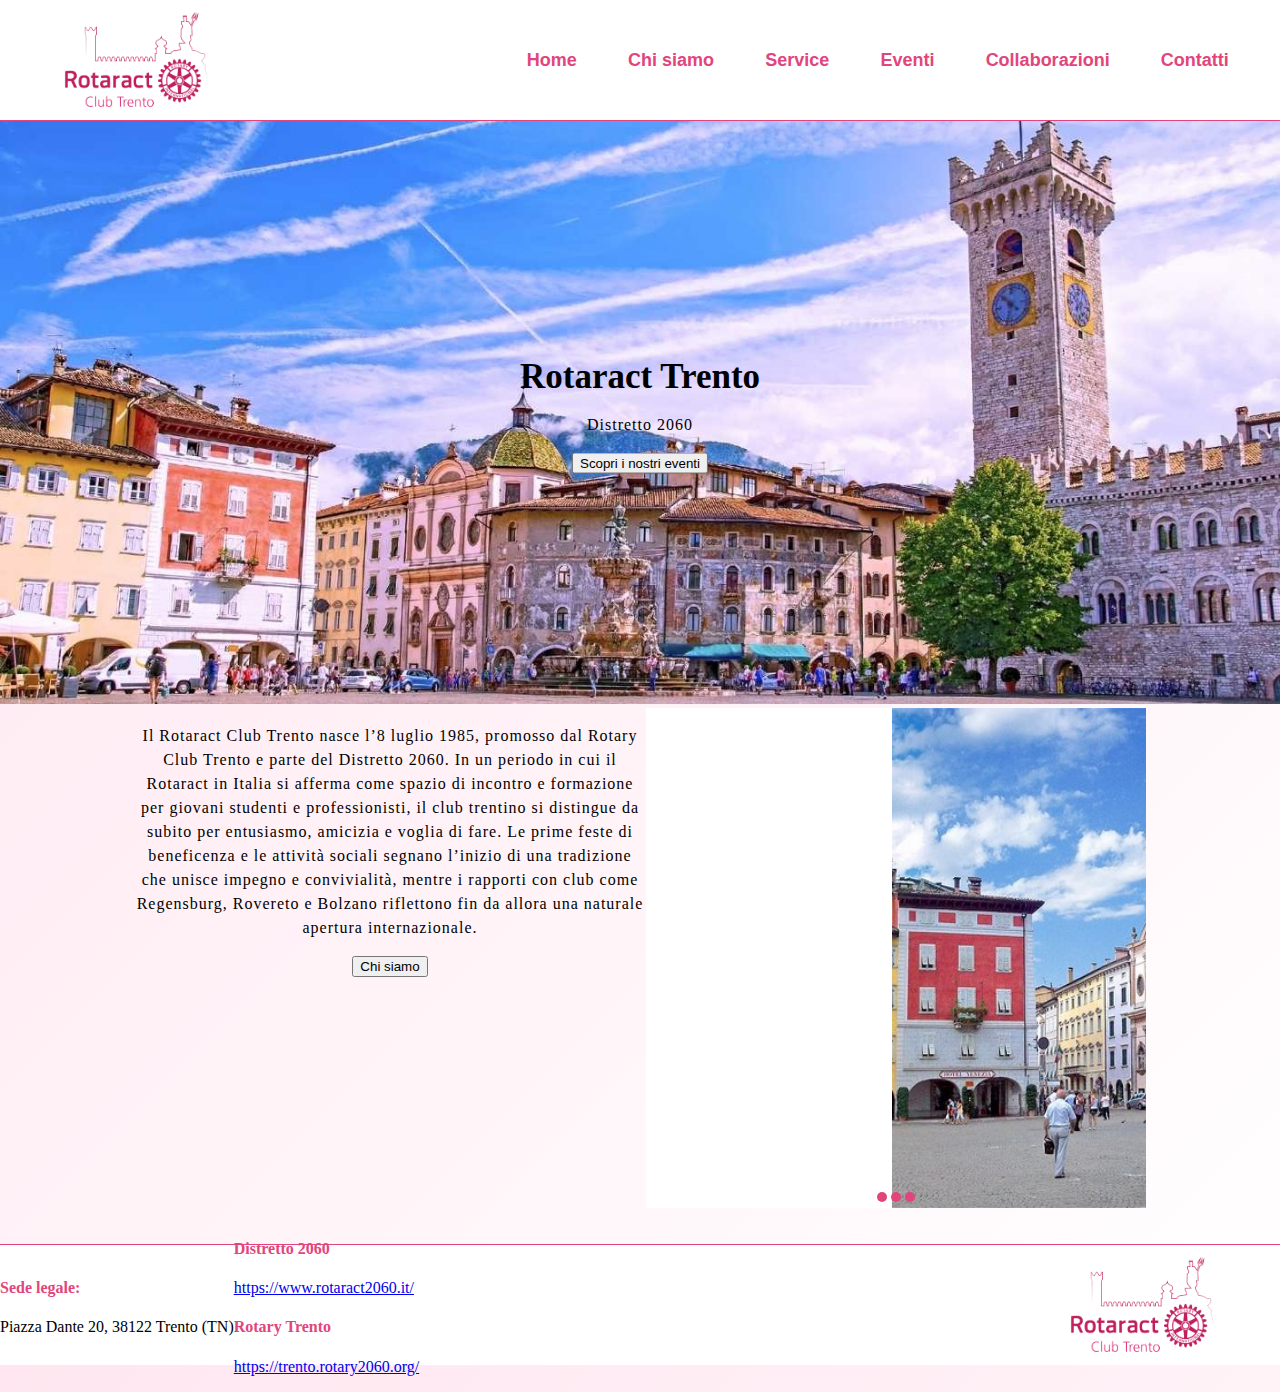
<file: index.html>
<!DOCTYPE html>
<html lang="en">
<head>
    <meta charset="UTF-8">
    <meta name="viewport" content="width=device-width, initial-scale=1.0">
    <title>Home - Rotaract Trento</title>
    <link rel="stylesheet" href="CSS/commonStyle.css">
    <link rel="stylesheet" href="CSS/homeStyle.css">
    <script src="JS/slideshow.js"></script>
</head>
<body>
    <div id="header">
        <a class="logoContainer" href="index.html"><img class="logo" src="Media/logo.png"></a>

        <div id="buttons">
            <a href="index.html"><button>Home</button></a>
            <a href="Pages/chiSiamo.html"><button>Chi siamo</button></a>
            <a href="Pages/service.html"><button>Service</button></a>
            <a href="Pages/calendario.html"><button>Eventi</button></a>
            <a href="Pages/collaborazioni.html"><button>Collaborazioni</button></a>
            <a href="Pages/contatti.php"><button>Contatti</button></a> 
        </div>

        <!--Menù a linee responsive-->
        <div id="menuHamburger">
            <div class="linea"></div>
            <div class="linea"></div>
            <div class="linea"></div>

            <div class="dropdownMenu">
                <div class="dropdownContent">
                    <a href="index.html"><button>Home</button></a>
                    <a href="Pages/chiSiamo.html"><button>Chi siamo</button></a>
                    <a href="Pages/service.html"><button>Service</button></a>
                    <a href="Pages/calendario.html"><button>Eventi</button></a>
                    <a href="Pages/collaborazioni.html"><button>Collaborazioni</button></a>
                    <a href="Pages/contatti.php"><button>Contatti</button></a> 
                </div>
            </div>
        </div>
    </div>

    <div id="content">
        <div class="container">
            <img src="Media/trento.jpg" alt="immagine bg home" id="img_bg_home"/><br>
            <span class="centered-text">
               <strong class="titolo">Rotaract Trento</strong><br>
               <p class="titolo">
                Distretto 2060
               </p>
               <a href="Pages/calendario.html"><button class="bottone" id="bottone_home">Scopri i nostri eventi</button></a>
            </span>
        </div>
    
        <div class="descrizione_carosello">
            <div class="rotaract_description">
                <p>Il Rotaract Club Trento nasce l’8 luglio 1985, promosso dal Rotary Club Trento e parte del Distretto 2060. In un periodo in cui il Rotaract in Italia si afferma come spazio di incontro e formazione per giovani studenti e professionisti, il club trentino si distingue da subito per entusiasmo, amicizia e voglia di fare. Le prime feste di beneficenza e le attività sociali segnano l’inizio di una tradizione che unisce impegno e convivialità, mentre i rapporti con club come Regensburg, Rovereto e Bolzano riflettono fin da allora una naturale apertura internazionale.</p>
                <a href="Pages/chiSiamo.html"><button class="bottone" id="bottone_desc">Chi siamo</button></a>
            </div>
            <div class="slider-container">
                <span id="slider-image-1"></span>
                <span id="slider-image-2"></span>
                <span id="slider-image-3"></span>
                <div class="image-container">
                    <img src="Media/carosello1.jpg" class="slider-image" />
                    <img src="Media/carosello2.jpg" class="slider-image" />
                    <img src="Media/carosello3.jpg" class="slider-image" />
                </div>
                <div class="button-container">
                    <a href="#slider-image-1" class="slider-change"></a>
                    <a href="#slider-image-2" class="slider-change"></a>
                    <a href="#slider-image-3" class="slider-change"></a>
                </div>
            </div>
        </div>

        <br><br>
    </div>

    <div id="footer">
        <div id="footerContent">
            <div id="sede">
                <h4>Sede legale:</h4>
                <p>Piazza Dante 20, 38122 Trento (TN)</p>
            </div>

            <div id="sitiEsterni">
                <div>
                    <h4>Distretto 2060</h4>
                    <p><a href="https://www.rotaract2060.it/">https://www.rotaract2060.it/</a></p>
                </div>

                <div>
                    <h4>Rotary Trento</h4>
                    <p><a href="https://trento.rotary2060.org/">https://trento.rotary2060.org/</a></p>
                </div>
            </div>
            <a class="logoContainer" href="index.html"><img class="logo" src="Media/logo.png"></a>
        </div>
    </div>
    <!--Footer di pippo-->
</body>
</html>
</file>
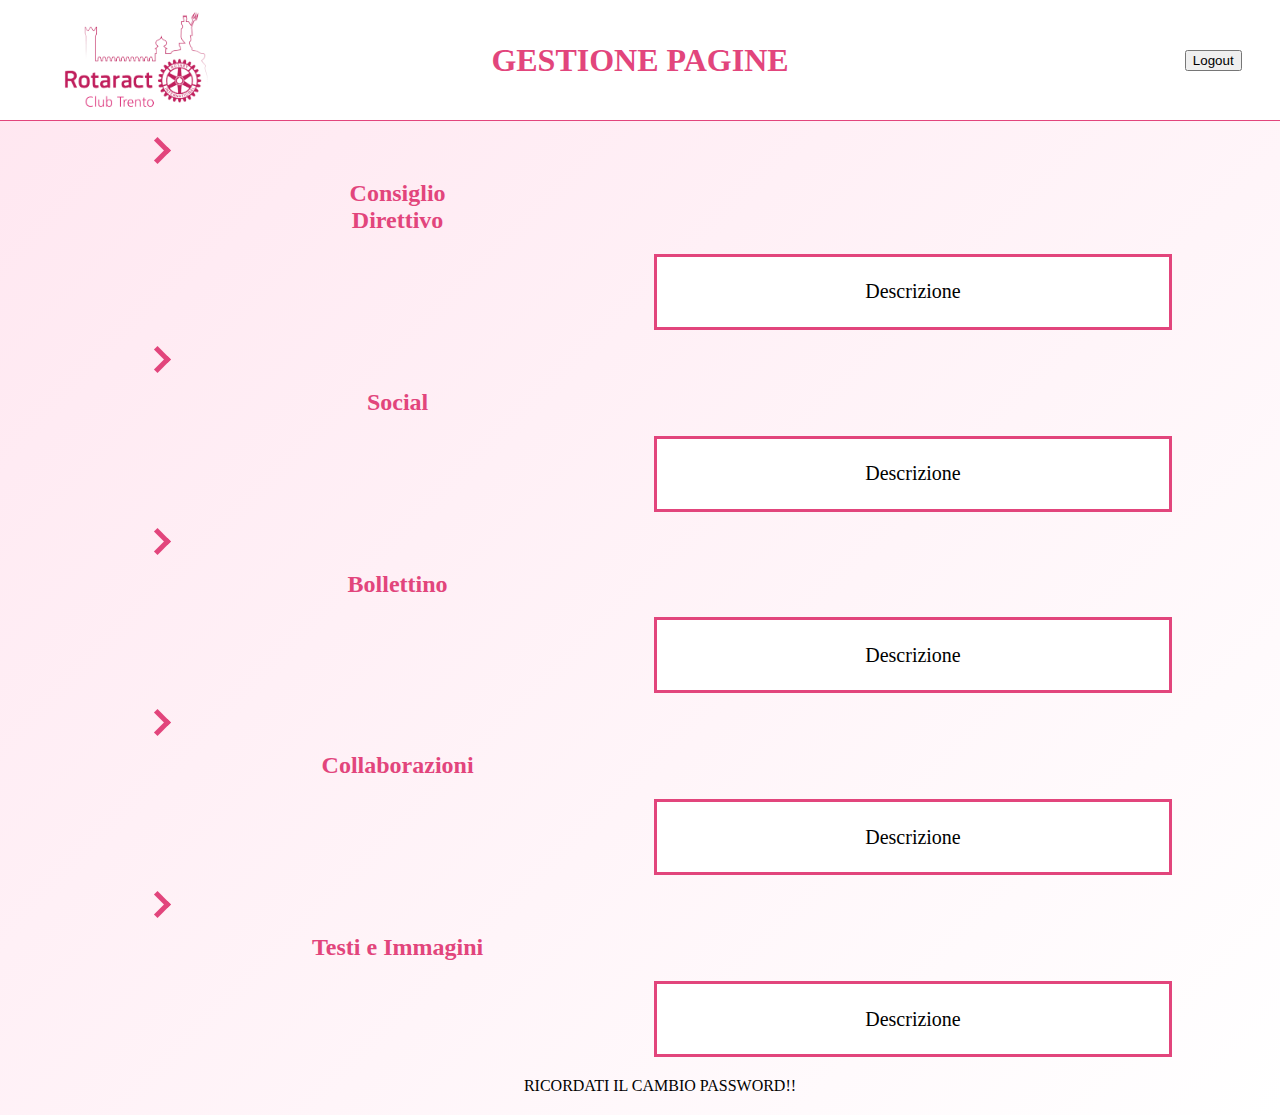
<file: admin.html>
<!DOCTYPE html>
<html lang="en">
<head>
    <meta charset="UTF-8">
    <meta name="viewport" content="width=device-width, initial-scale=1.0">
    <title>Admin Page</title>

    <link rel="stylesheet" href="CSS/adminStyle.css">
    <link rel="stylesheet" href="CSS/commonStyle.css">
</head>
<body>
    <div id="header">
        <a class="logoContainer" href="index.html"><img class="logo" src="Media/logo.png"></a>

        <h1 id="title">GESTIONE PAGINE</h1>

        <div id="buttons">
            <form action="PHP/logout.php" method="get">
                <button id="logoutBtn" type="submit">Logout</button>
            </form>
        </div>
    </div>

    <div id="mainContent">
        <div class="editableElementContainer">
            <div class="arrow right"></div>
            <h2>Consiglio Direttivo</h2>
            <div class="descriptionContainer">
                <p>Descrizione</p>
            </div>
        </div>

        <div class="editableElementContainer">
            <div class="arrow right"></div>
            <h2>Social</h2>
            <div class="descriptionContainer">
                <p>Descrizione</p>
            </div>
        </div>

        <div class="editableElementContainer">
            <div class="arrow right"></div>
            <h2>Bollettino</h2>
            <div class="descriptionContainer">
                <p>Descrizione</p>
            </div>
        </div>

        <div class="editableElementContainer">
            <div class="arrow right"></div>
            <h2>Collaborazioni</h2>
            <div class="descriptionContainer">
                <p>Descrizione</p>
            </div>
        </div>

        <div class="editableElementContainer">
            <div class="arrow right"></div>
            <h2>Testi e Immagini</h2>
            <div class="descriptionContainer">
                <p>Descrizione</p>
            </div>
        </div>

        RICORDATI IL CAMBIO PASSWORD!!
    </div>
</body>
</html>
</file>
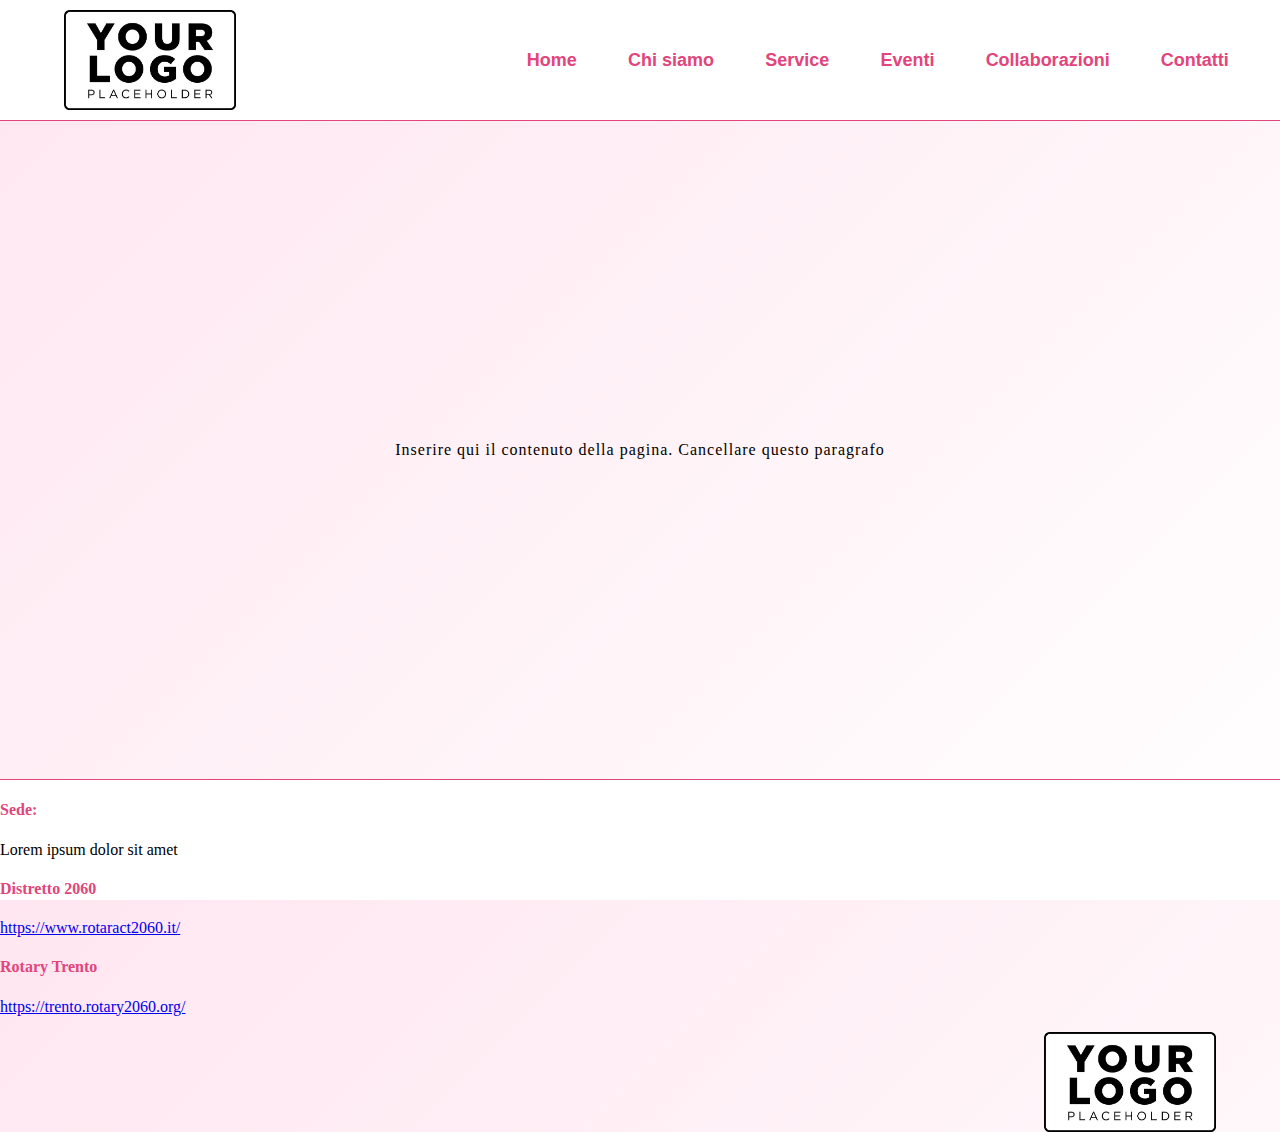
<file: template.html>
<!DOCTYPE html>
<html lang="en">
<head>
    <meta charset="UTF-8">
    <meta name="viewport" content="width=device-width, initial-scale=1.0">
    <title>Template</title>
    <link rel="stylesheet" href="CSS/commonStyle.css">
</head>
<body>
    <div id="header">
        <img class="logo" src="Media/logo.jpg">

        <div id="buttons">
            <a href=""><button>Home</button></a>
            <a href=""><button>Chi siamo</button></a>
            <a href=""><button>Service</button></a>
            <a href=""><button>Eventi</button></a>
            <a href=""><button>Collaborazioni</button></a>
            <a href=""><button>Contatti</button></a>
        </div>
    </div>

    <div id="content">
        <p>Inserire qui il contenuto della pagina. Cancellare questo paragrafo</p>
    </div>

    <div id="footer">
        <div id="sede">
            <h4>Sede:</h4>
            <p>Lorem ipsum dolor sit amet</p>
        </div>

        <div id="sitiEsterni">
            <div>
                <h4>Distretto 2060</h4>
                <p><a href="https://www.rotaract2060.it/">https://www.rotaract2060.it/</a></p>
            </div>

            <div>
                <h4>Rotary Trento</h4>
                <p><a href="https://trento.rotary2060.org/">https://trento.rotary2060.org/</a></p>
            </div>
        </div>
        <img class="logo" src="Media/logo.jpg">
    </div>
</body>
</html>
</file>
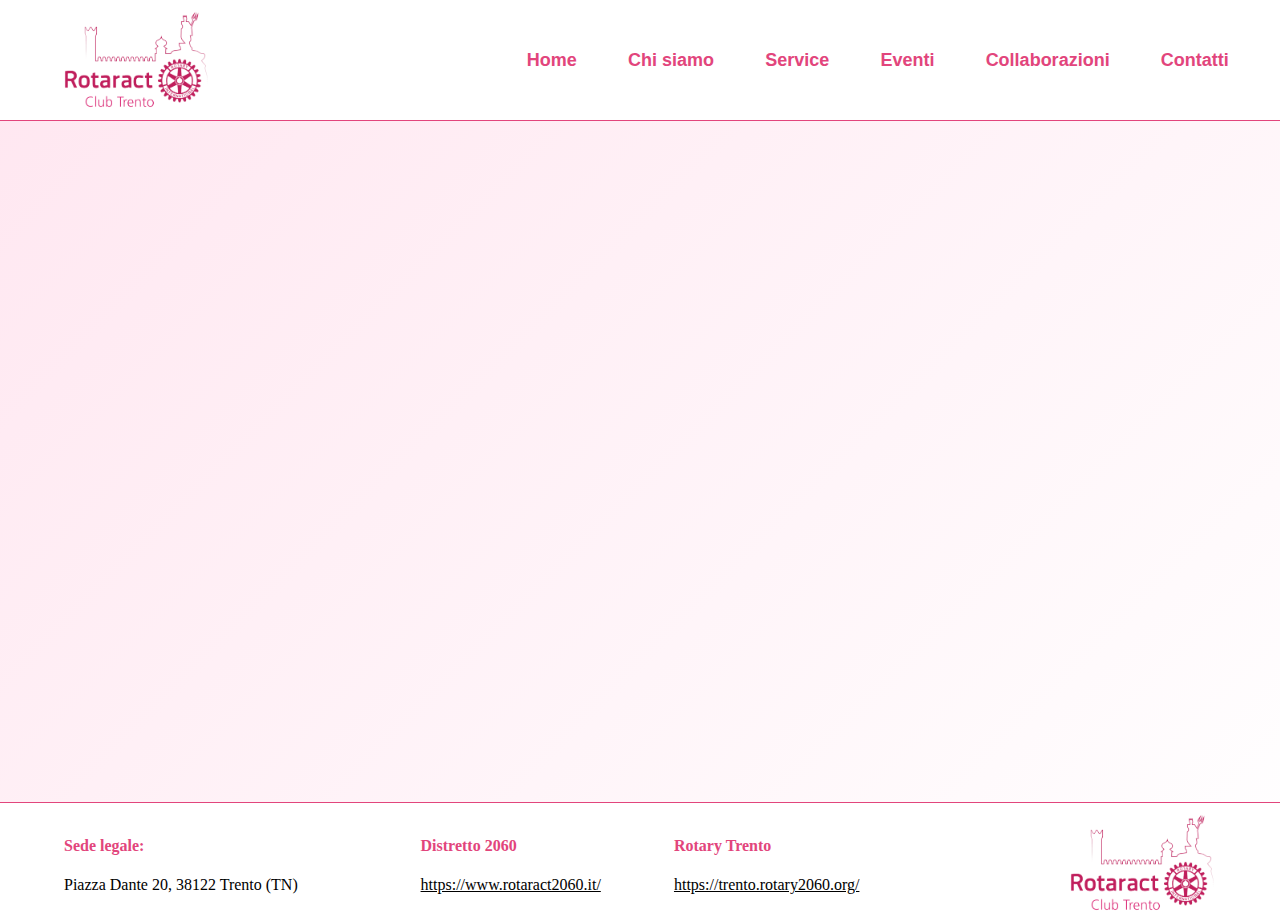
<file: Pages/calendar.html>
<!DOCTYPE html>
<html lang="en">
<head>
    <meta charset="UTF-8">
    <meta name="viewport" content="width=device-width, initial-scale=1.0">
    <title data-i18n="events">Eventi</title>
    <link rel="stylesheet" href="../CSS/commonStyle.css">
    <link rel="stylesheet" href="../CSS/calendarStyle.css">
</head>
<body>
    <div id="obscurer"></div>
    
    <div id="lateralSelection">
        <button id="exitBtn" onclick="hideLateralSelection()">X</button>

        <div id="lateralBtns">
            <a href="../index.html"><button>Home</button></a>
            <a href="whoWeAre.php"><button data-i18n="whoWeAre">Chi siamo</button></a>
            <a href="service.html"><button>Service</button></a>
            <a href="calendar.html"><button data-i18n="events">Eventi</button></a>
            <a href="collaborations.html"><button data-i18n="collab">Collaborazioni</button></a>
            <a href="contacts.php"><button data-i18n="contacts">Contatti</button></a> 
        </div>
    </div>
    

    <div id="header">
        <a class="logoContainer" href="../index.html"><img class="logo" src="../Media/logo.png"></a>

        <div id="buttons">
            <a href="../index.html"><button>Home</button></a>
            <a href="whoWeAre.php"><button data-i18n="whoWeAre">Chi siamo</button></a>
            <a href="service.html"><button>Service</button></a>
            <a href="calendar.html"><button data-i18n="events">Eventi</button></a>
            <a href="collaborations.html"><button data-i18n="collab">Collaborazioni</button></a>
            <a href="contacts.php"><button data-i18n="contacts">Contatti</button></a> 
        </div>

        <!--Menù a linee responsive-->
        <div id="menuHamburger" onclick="showLateralSelection()">
            <div class="line"></div>
            <div class="line"></div>
            <div class="line"></div>
        </div>
    </div>

    <div id="content">
        <div id="calendarContainer">
            <iframe id="calendar" src="https://calendar.google.com/calendar/u/0/embed?src=rotaract2060.it_q6sglj02ighd5c12cq31ndf5o4@group.calendar.google.com&ctz=Europe/Rome" frameborder="0" scrolling="no"></iframe>
        </div>
    </div>

    <div id="footer">
        <div id="footerContent">
            <div id="registeredOffice">
                <h4 data-i18n="legalRes">Sede legale:</h4>
                <p>Piazza Dante 20, 38122 Trento (TN)</p>
            </div>

            <div id="externalWebsites">
                <div>
                    <h4 data-i18n="district">Distretto 2060</h4>
                    <p><a href="https://www.rotaract2060.it/">https://www.rotaract2060.it/</a></p>
                </div>

                <div>
                    <h4>Rotary Trento</h4>
                    <p><a href="https://trento.rotary2060.org/">https://trento.rotary2060.org/</a></p>
                </div>
            </div>
            <a class="logoContainer" href="../index.html"><img class="logo" src="../Media/logo.png"></a>
        </div>
    </div>

    <script src="../JS/lateralSelection.js"></script>
</body>
</html>
</file>
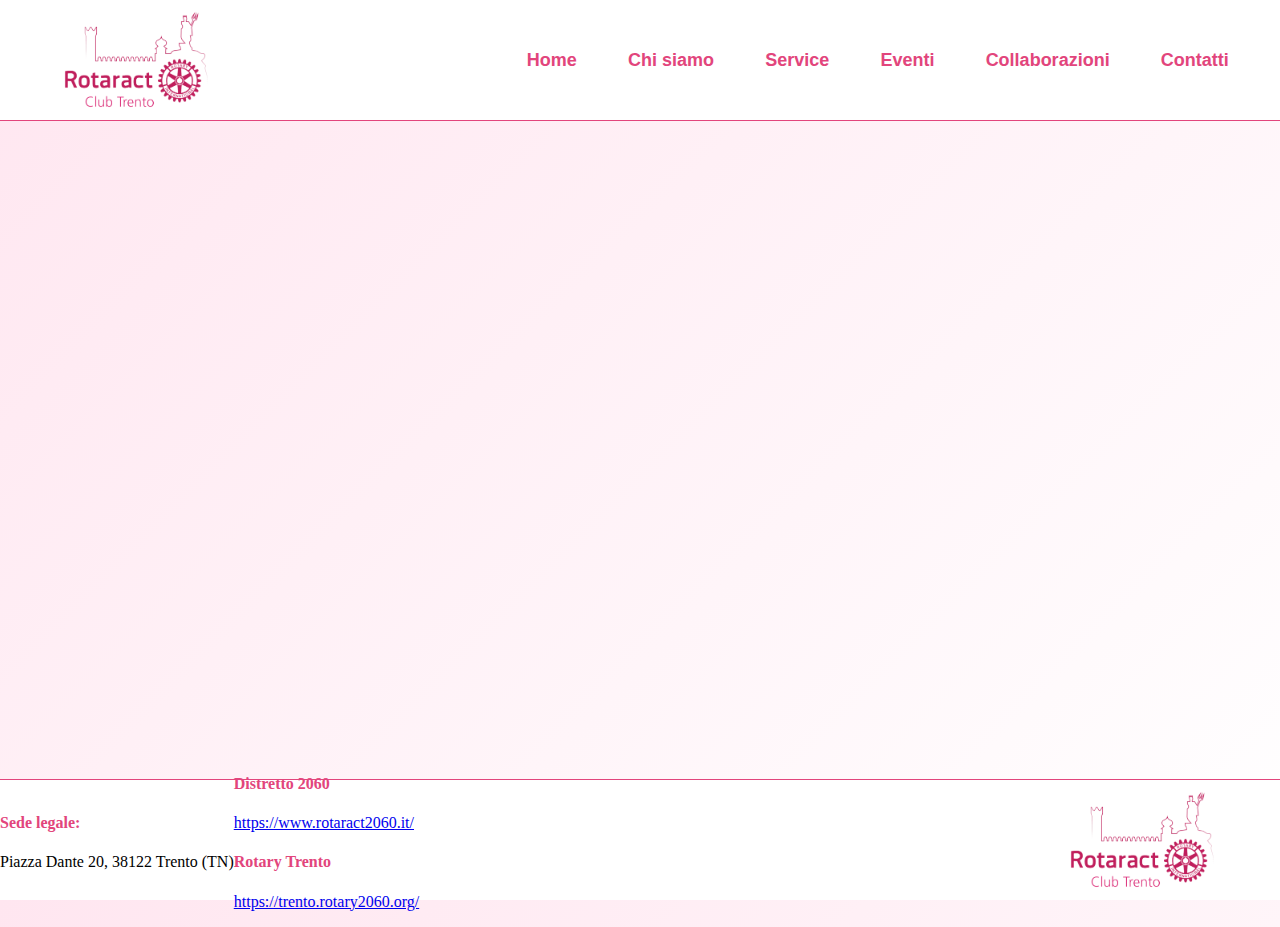
<file: Pages/calendario.html>
<!DOCTYPE html>
<html lang="en">
<head>
    <meta charset="UTF-8">
    <meta name="viewport" content="width=device-width, initial-scale=1.0">
    <title>Template</title>
    <link rel="stylesheet" href="../CSS/commonStyle.css">
</head>
<body>
    <div id="header">
        <a class="logoContainer" href="../index.html"><img class="logo" src="../Media/logo.png"></a>

        <div id="buttons">
            <a href="../index.html"><button>Home</button></a>
            <a href="chiSiamo.html"><button>Chi siamo</button></a>
            <a href="service.html"><button>Service</button></a>
            <a href="calendario.html"><button>Eventi</button></a>
            <a href="collaborazioni.html"><button>Collaborazioni</button></a>
            <a href="contatti.php"><button>Contatti</button></a> 
        </div>

        <!--Menù a linee responsive-->
        <div id="menuHamburger">
            <div class="linea"></div>
            <div class="linea"></div>
            <div class="linea"></div>

            <div class="dropdownMenu">
                <div class="dropdownContent">
                    <a href="../index.html"><button>Home</button></a>
                    <a href="chiSiamo.html"><button>Chi siamo</button></a>
                    <a href="service.html"><button>Service</button></a>
                    <a href="calendario.html"><button>Eventi</button></a>
                    <a href="collaborazioni.html"><button>Collaborazioni</button></a>
                    <a href="contatti.php"><button>Contatti</button></a> 
                </div>
            </div>
        </div>
    </div>

    <!--Sitema stile calendario-->
    <div id="content" style="height: 65vh;">
        <iframe src="https://calendar.google.com/calendar/u/0/embed?src=rotaract2060.it_q6sglj02ighd5c12cq31ndf5o4@group.calendar.google.com&ctz=Europe/Rome" style="border-width:0" width="70%" height="90%" frameborder="0" scrolling="no"></iframe>
    </div>

    <div id="footer">
        <div id="footerContent">
            <div id="sede">
                <h4>Sede legale:</h4>
                <p>Piazza Dante 20, 38122 Trento (TN)</p>
            </div>

            <div id="sitiEsterni">
                <div>
                    <h4>Distretto 2060</h4>
                    <p><a href="https://www.rotaract2060.it/">https://www.rotaract2060.it/</a></p>
                </div>

                <div>
                    <h4>Rotary Trento</h4>
                    <p><a href="https://trento.rotary2060.org/">https://trento.rotary2060.org/</a></p>
                </div>
            </div>
            <a class="logoContainer" href="../index.html"><img class="logo" src="../Media/logo.png"></a>
        </div>
    </div>
</body>
</html>
</file>
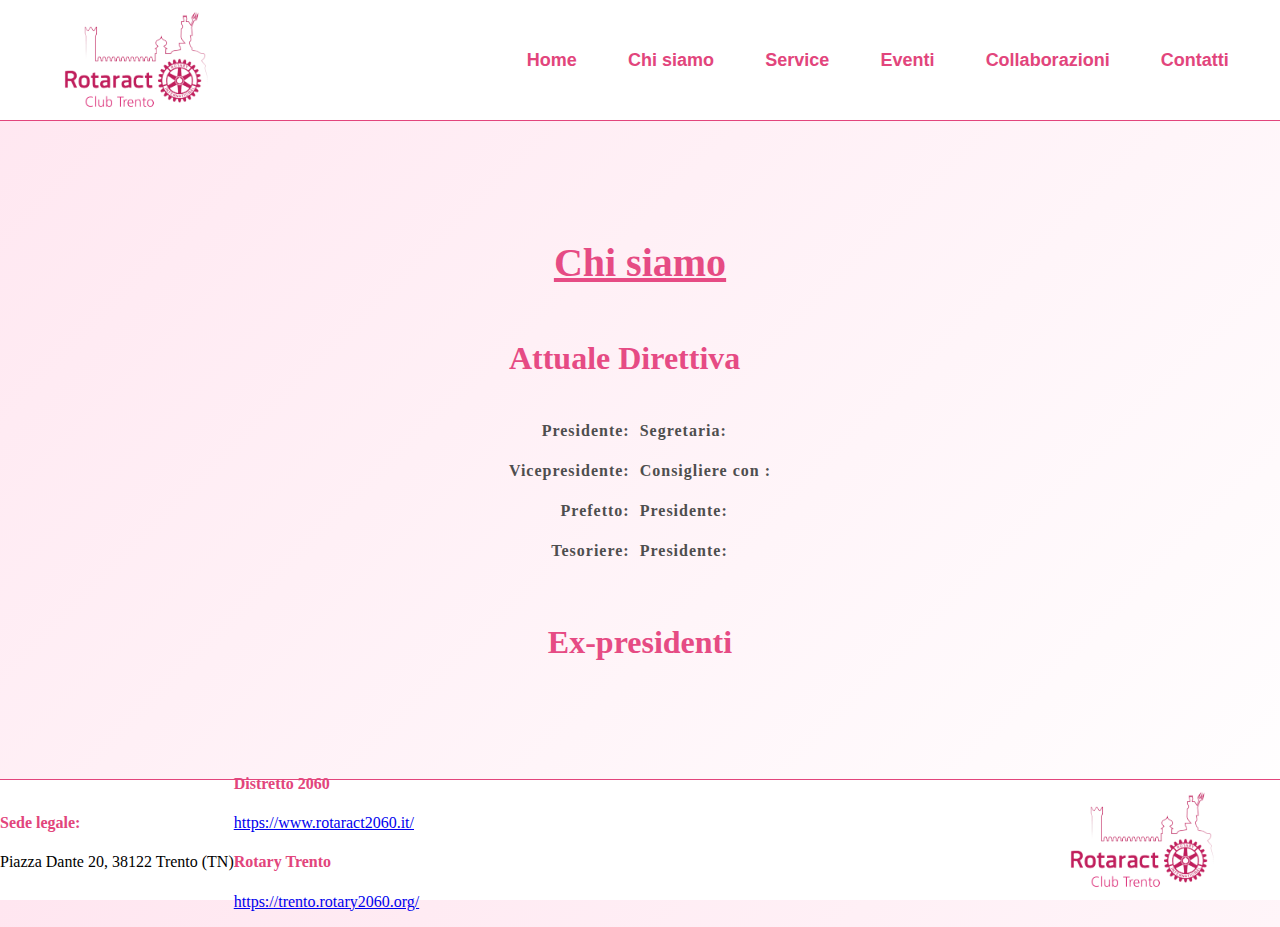
<file: Pages/chiSiamo.html>
<!DOCTYPE html>
<html lang="en">
<head>
    <meta charset="UTF-8">
    <meta name="viewport" content="width=device-width, initial-scale=1.0">
    <title>Template</title>
    <link rel="stylesheet" href="../CSS/commonStyle.css">
    <link rel="stylesheet" href="../CSS/chiSiamoStyle.css">
</head>
<body>
    <div id="header">
        <a class="logoContainer" href="../index.html"><img class="logo" src="../Media/logo.png"></a>

        <div id="buttons">
            <a href="../index.html"><button>Home</button></a>
            <a href="chiSiamo.html"><button>Chi siamo</button></a>
            <a href="service.html"><button>Service</button></a>
            <a href="calendario.html"><button>Eventi</button></a>
            <a href="collaborazioni.html"><button>Collaborazioni</button></a>
            <a href="contatti.php"><button>Contatti</button></a> 
        </div>

        <!--Menù a linee responsive-->
        <div id="menuHamburger">
            <div class="linea"></div>
            <div class="linea"></div>
            <div class="linea"></div>

            <div class="dropdownMenu">
                <div class="dropdownContent">
                    <a href="../index.html"><button>Home</button></a>
                    <a href="chiSiamo.html"><button>Chi siamo</button></a>
                    <a href="service.html"><button>Service</button></a>
                    <a href="calendario.html"><button>Eventi</button></a>
                    <a href="collaborazioni.html"><button>Collaborazioni</button></a>
                    <a href="contatti.php"><button>Contatti</button></a> 
                </div>
            </div>
        </div>
    </div>

    <div id="content">
        <h1 class="titolo">Chi siamo</h1>
    <div>
        <h2 class="sottoTitolo">Attuale Direttiva</h2>
        <div class="container">
            <div class="leftRow">
                <p><span class="ruolo">Presidente: </span><span></span></p>
                <p><span class="ruolo">Vicepresidente: </span><span></span></p>
                <p><span class="ruolo">Prefetto: </span><span></span></p>
                <p><span class="ruolo">Tesoriere: </span><span></span></p>
            </div>
                
            <div>
                <p><span class="ruolo">Segretaria: </span><span></span></p>
                <p><span class="ruolo">Consigliere con : </span><span ></span></p>
                <p><span class="ruolo">Presidente: </span><span></span></p>
                <p><span class="ruolo">Presidente: </span><span></span></p>
            </div>
        </div>
        
    </div>
    
    <br>

    <div>
        <h2 class="sottoTitolo">Ex-presidenti</h2>
        <div class="container">
            <div class="leftRow">

            </div>
            <div>

            </div>
        </div>
    </div>    
    </div>

    <div id="footer">
        <div id="footerContent">
            <div id="sede">
                <h4>Sede legale:</h4>
                <p>Piazza Dante 20, 38122 Trento (TN)</p>
            </div>

            <div id="sitiEsterni">
                <div>
                    <h4>Distretto 2060</h4>
                    <p><a href="https://www.rotaract2060.it/">https://www.rotaract2060.it/</a></p>
                </div>

                <div>
                    <h4>Rotary Trento</h4>
                    <p><a href="https://trento.rotary2060.org/">https://trento.rotary2060.org/</a></p>
                </div>
            </div>
            <a class="logoContainer" href="../index.html"><img class="logo" src="../Media/logo.png"></a>
        </div>
    </div>
</body>
</html>
</file>
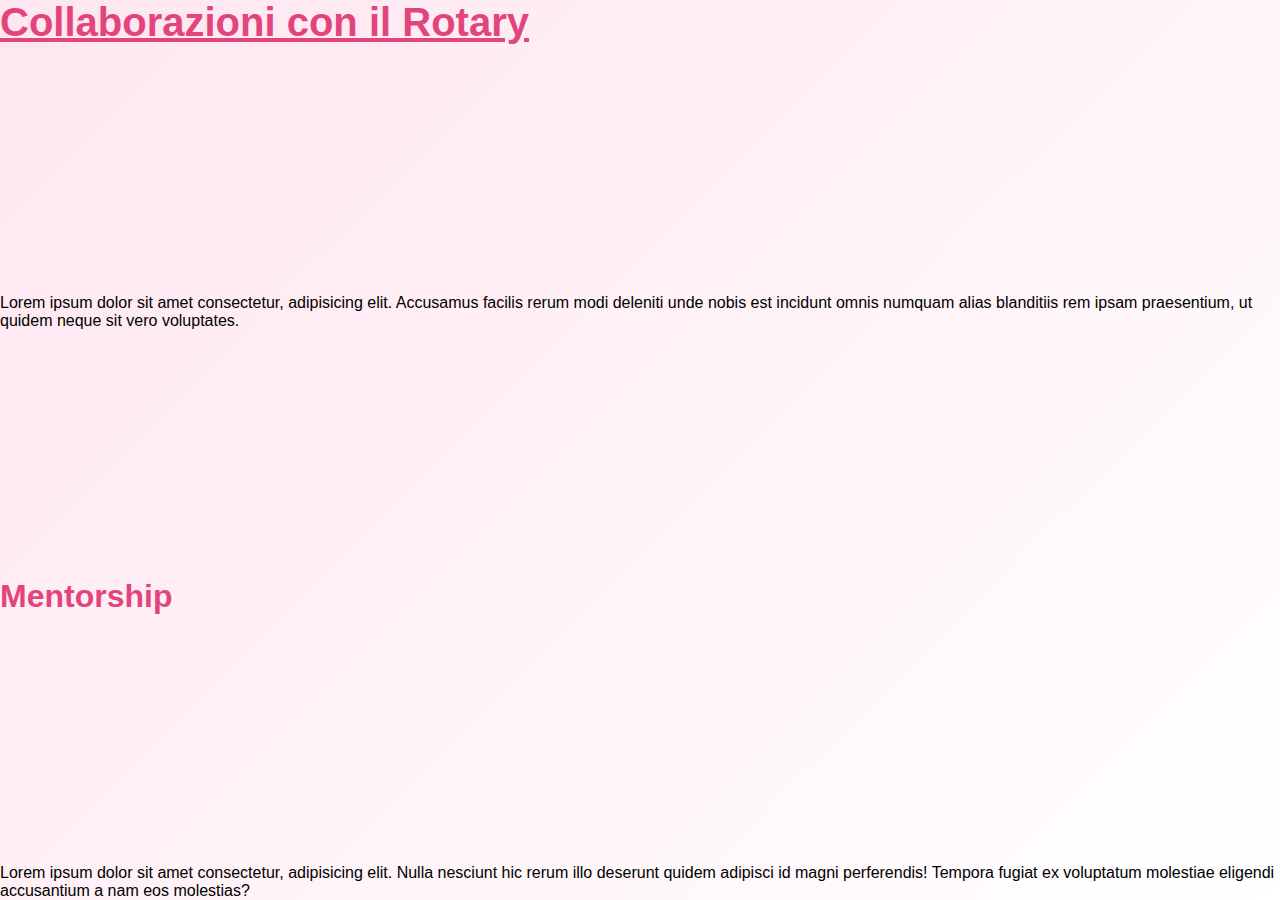
<file: Pages/collaborations.html>
<!DOCTYPE html>
<html lang="en">
<head>
    <meta charset="UTF-8">
    <meta name="viewport" content="width=device-width, initial-scale=1.0">
    <title>Document</title>
    <link rel="stylesheet" href="../CSS/mainStyle.css">
</head>
<body>
    <h1 class="title">Collaborazioni con il Rotary</h1>
    <!--inserire le future info-->
    <p>Lorem ipsum dolor sit amet consectetur, adipisicing elit. Accusamus facilis rerum modi deleniti unde nobis est incidunt omnis numquam alias blanditiis rem ipsam praesentium, ut quidem neque sit vero voluptates.</p>
    <h2 class="subtitle">Mentorship</h2>
    <p>Lorem ipsum dolor sit amet consectetur, adipisicing elit. Nulla nesciunt hic rerum illo deserunt quidem adipisci id magni perferendis! Tempora fugiat ex voluptatum molestiae eligendi accusantium a nam eos molestias?</p>
</body>
</html>
</file>
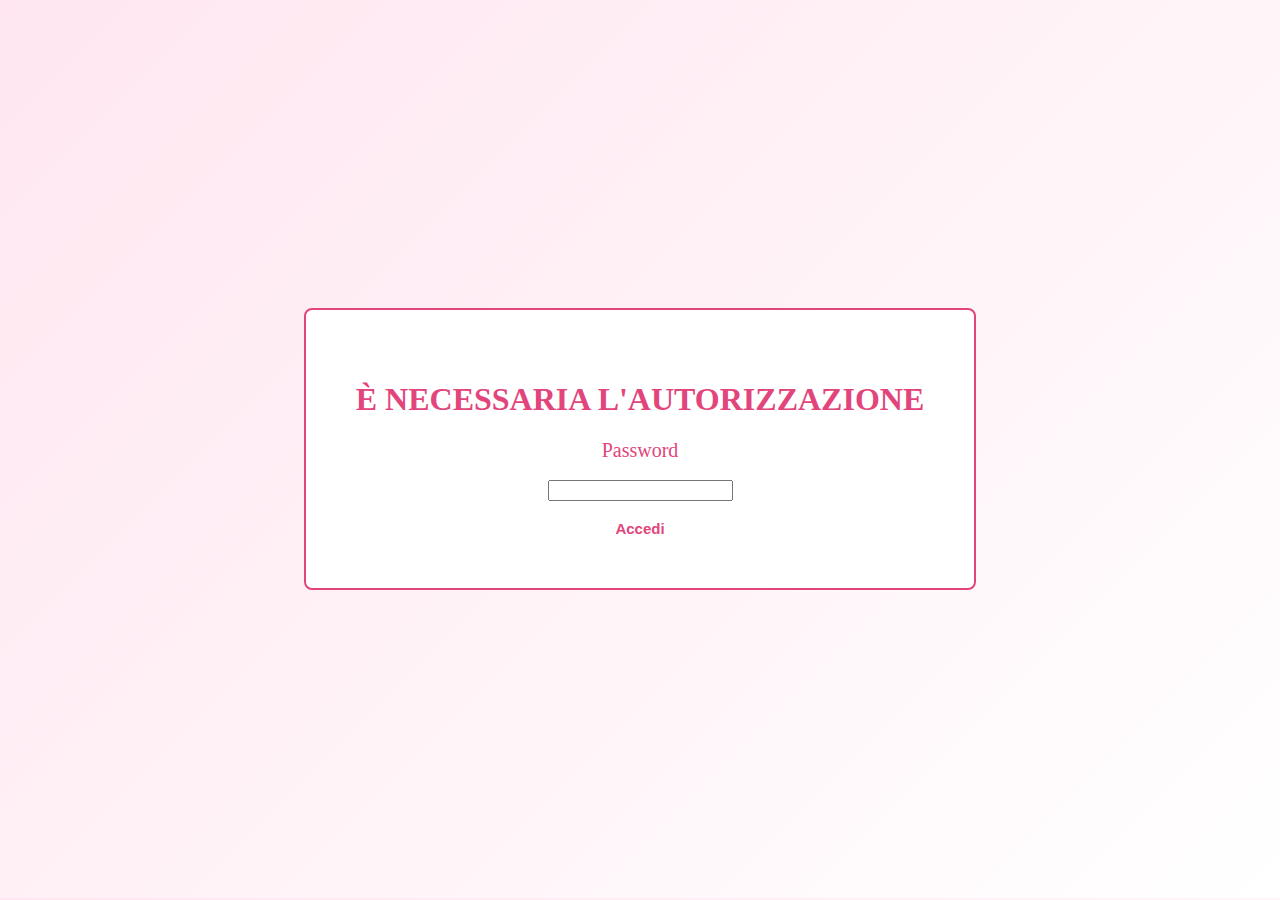
<file: Pages/login.html>
<!DOCTYPE html>
<html lang="en">
<head>
    <meta charset="UTF-8">
    <meta name="viewport" content="width=device-width, initial-scale=1.0">
    <title>Login</title>
    <link rel="stylesheet" href="../CSS/loginStyle.css">
</head>
<body>
    <div id="loginContainer">
        <h1>È NECESSARIA L'AUTORIZZAZIONE</h1>
        <form action="login.php" method="post">
            <label for="passwordInput">Password</label><br>
            <input type="password" name="password" id="passwordInput" required><br>
            <button type="submit">Accedi</button>
        </form>
    </div>
</body>
</html>
</file>
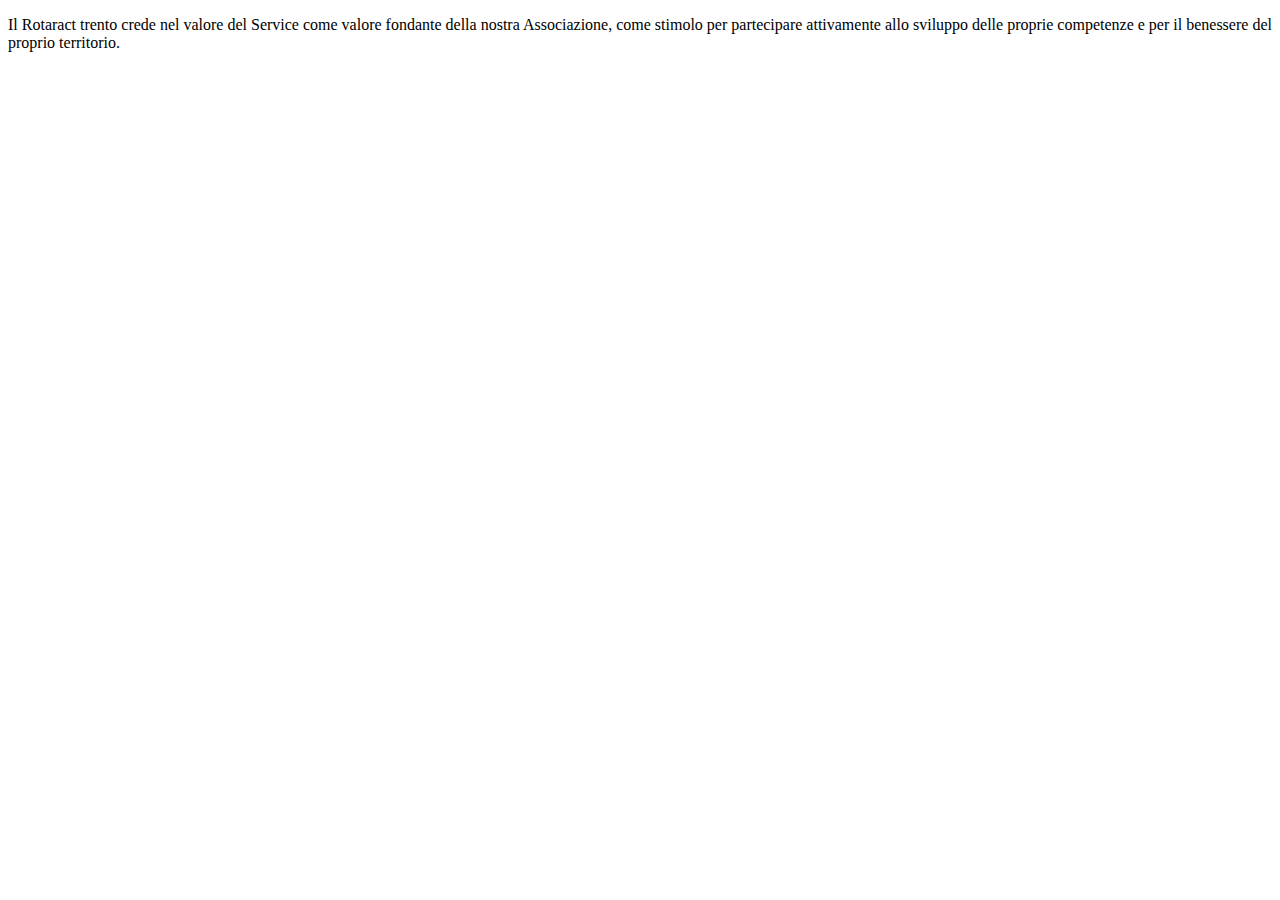
<file: Pages/service.html>
<!DOCTYPE html>
<html lang="en">
<head>
    <meta charset="UTF-8">
    <meta name="viewport" content="width=device-width, initial-scale=1.0">
    <title>Document</title>
</head>
<body>
    <p>Il Rotaract trento crede nel valore del Service come valore fondante della nostra Associazione, come stimolo per partecipare attivamente allo sviluppo delle proprie competenze e per il benessere del proprio territorio.</p>
</body>
</html>
</file>
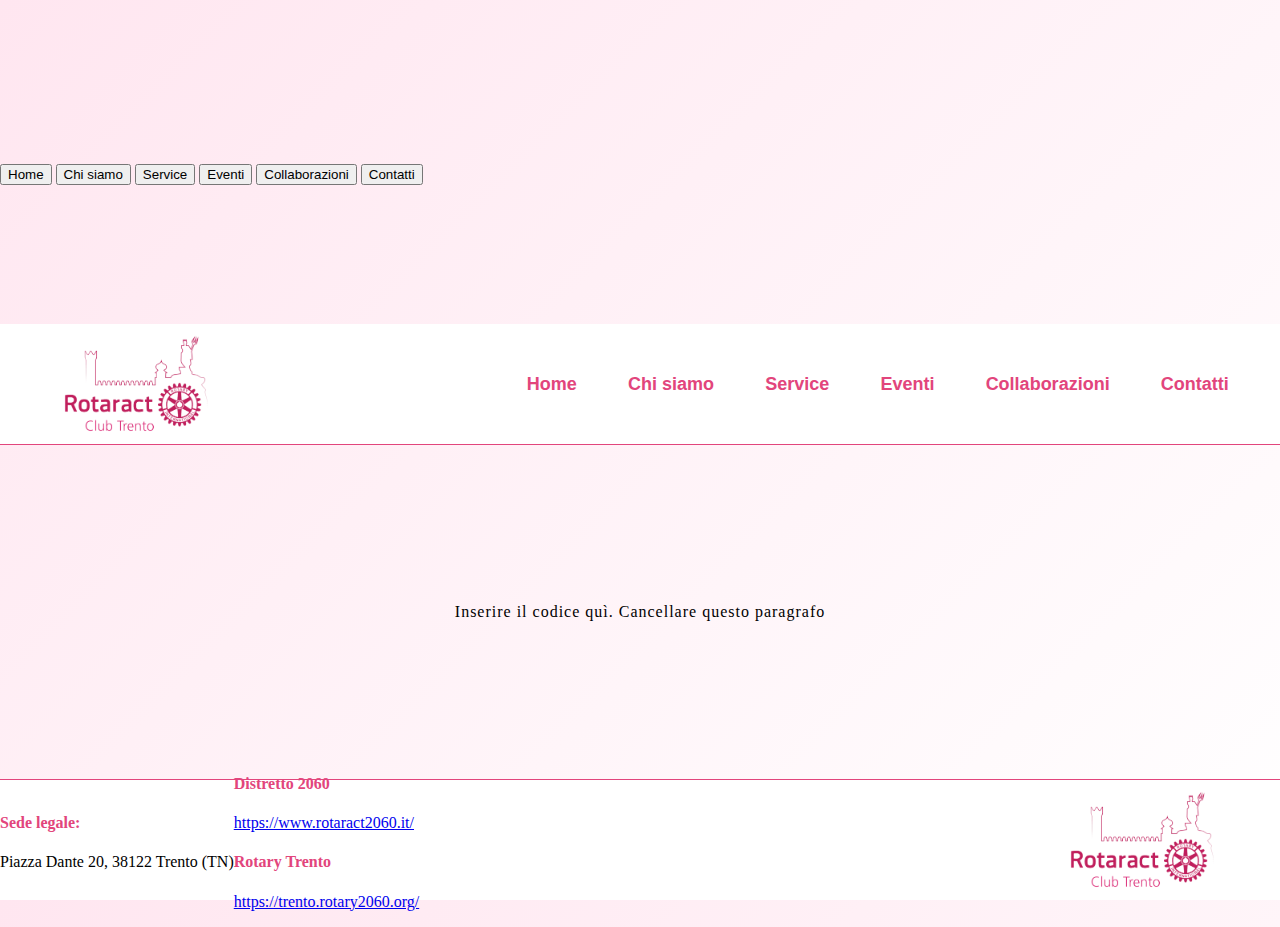
<file: Pages/template.html>
<!DOCTYPE html>
<html lang="en">
<head>
    <meta charset="UTF-8">
    <meta name="viewport" content="width=device-width, initial-scale=1.0">
    <title>Template</title>
    <link rel="stylesheet" href="../CSS/commonStyle.css">
</head>
<body>
    <div id="oscuratore"></div>
    
    <div id="selezioneLaterale">
        <button id="exitBtn" onclick="nascondiSelezioneLaterale()">X</button>

        <div id="bottoniLaterali">
            <a href="../index.html"><button>Home</button></a>
            <a href="chiSiamo.html"><button>Chi siamo</button></a>
            <a href="service.html"><button>Service</button></a>
            <a href="calendario.php"><button>Eventi</button></a>
            <a href="collaborazioni.html"><button>Collaborazioni</button></a>
            <a href="contatti.php"><button>Contatti</button></a> 
        </div>
    </div>
    

    <div id="header">
        <a class="logoContainer" href="../index.html"><img class="logo" src="../Media/logo.png"></a>

        <div id="buttons">
            <a href="../index.html"><button>Home</button></a>
            <a href="chiSiamo.html"><button>Chi siamo</button></a>
            <a href="service.html"><button>Service</button></a>
            <a href="calendario.html"><button>Eventi</button></a>
            <a href="collaborazioni.html"><button>Collaborazioni</button></a>
            <a href="contatti.php"><button>Contatti</button></a> 
        </div>

        <!--Menù a linee responsive-->
        <div id="menuHamburger" onclick="mostraSelezioneLaterale()">
            <div class="linea"></div>
            <div class="linea"></div>
            <div class="linea"></div>
        </div>
    </div>

    <div id="content">
        <p>Inserire il codice quì. Cancellare questo paragrafo</p>
    </div>

    <div id="footer">
        <div id="footerContent">
            <div id="sede">
                <h4>Sede legale:</h4>
                <p>Piazza Dante 20, 38122 Trento (TN)</p>
            </div>

            <div id="sitiEsterni">
                <div>
                    <h4>Distretto 2060</h4>
                    <p><a href="https://www.rotaract2060.it/">https://www.rotaract2060.it/</a></p>
                </div>

                <div>
                    <h4>Rotary Trento</h4>
                    <p><a href="https://trento.rotary2060.org/">https://trento.rotary2060.org/</a></p>
                </div>
            </div>
            <a class="logoContainer" href="../index.html"><img class="logo" src="../Media/logo.png"></a>
        </div>
    </div>

    <script src="../JS/selezioneLaterale.js"></script>
</body>
</html>
</file>
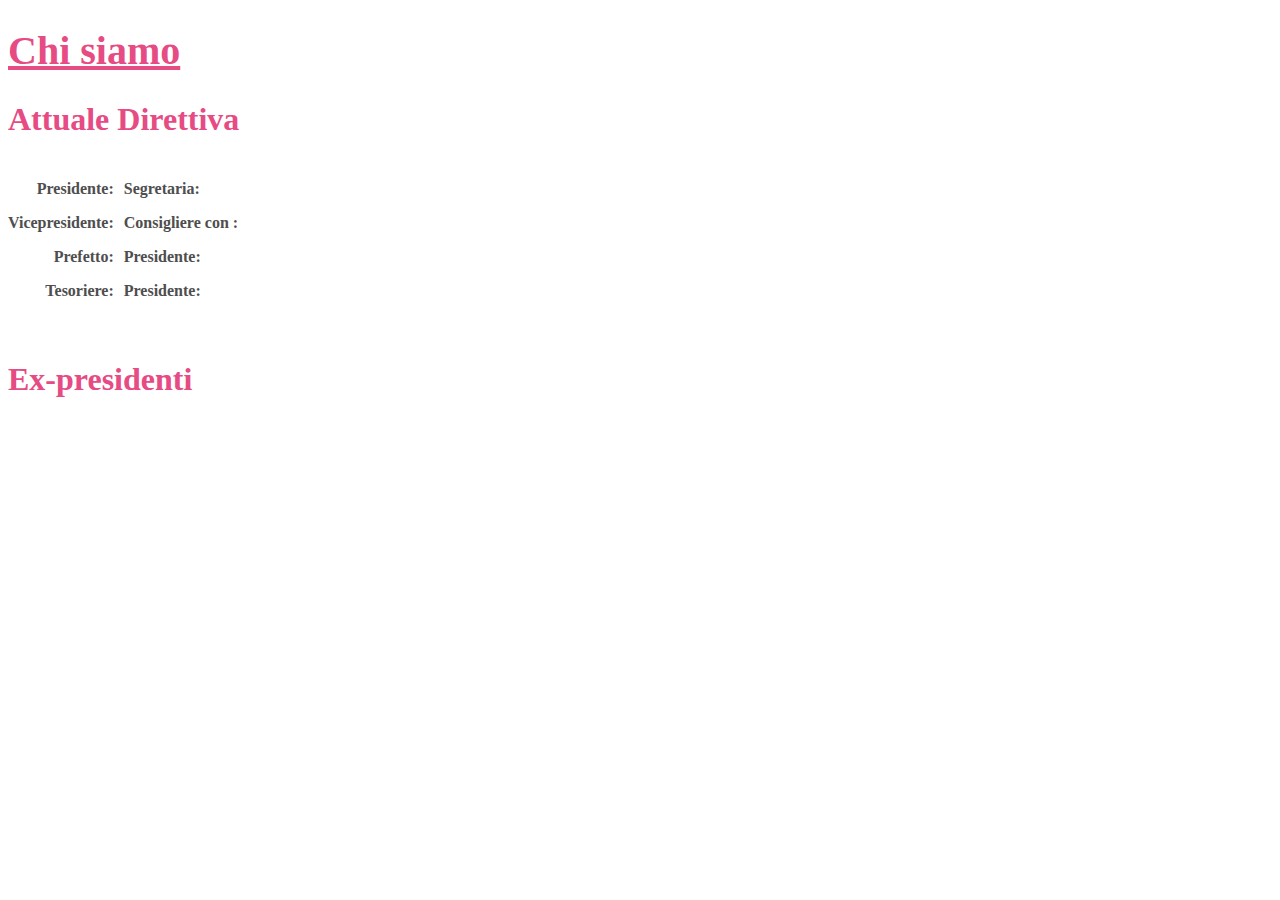
<file: Pages/whoWeAre.html>
<!DOCTYPE html>
<html lang="en">
<head>
    <meta charset="UTF-8">
    <meta name="viewport" content="width=device-width, initial-scale=1.0">
    <title>Chi siamo</title>
    <link rel="stylesheet" href="../CSS/whoWeAreStyle.css">
</head>
<body>
    
    <h1 class="title">Chi siamo</h1>
    <div>
        <h2 class="subtitle">Attuale Direttiva</h2>
        <div class="container">
            <div class="leftRow">
                <p><span class="role">Presidente: </span><span></span></p>
                <p><span class="role">Vicepresidente: </span><span></span></p>
                <p><span class="role">Prefetto: </span><span></span></p>
                <p><span class="role">Tesoriere: </span><span></span></p>
            </div>
                
            <div>
                <p><span class="role">Segretaria: </span><span></span></p>
                <p><span class="role">Consigliere con : </span><span ></span></p>
                <p><span class="role">Presidente: </span><span></span></p>
                <p><span class="role">Presidente: </span><span></span></p>
            </div>
        </div>
        
    </div>
    
    <br>

    <div>
        <h2 class="subtitle">Ex-presidenti</h2>
        <div class="container">
            <div class="leftRow">

            </div>
            <div>

            </div>
        </div>
    </div>
</body>
</html>
</file>
<file: CSS/commonStyle.css>
:root{
    --headerHeight: 120px;
    --logoHeight: 100px;
    --hamburgerIconHeight: 40px;
    --dropdownButtonWidth: 200px;
    --hamburgerRightSpace: 50px;
    --lateralSelectionWidth:40vw;

    --footerLongHeight: calc(var(--headerHeight) * 4);
    --footerShortHeight: var(--headerHeight);
    --primaryColor: white;
    --secondaryColor: #e2457c;
    --backgroundColorGradientStart: #ffe6f0;
    --backgroundColorGradientEnd: #fff;
    --exitButtonHoverColor: #e6aabf;

    /*Animazioni*/
    --headerButtonsLateralPadding: 1vw;
    --btnAnimDelay: 300ms;
    --obscurerStartingOpacity: 0;
    --obscurerFinalOpacity: 0.7;
    --obscurerCurrentOpacity: var(--obscurerStartingOpacity);
    --lateralSelectionStartingPosition: -40vw;
    --lateralSelectionFinalPosition: 0;
    --lateralSelectionCurrentPosition: var(--lateralSelectionStartingPosition);
}

body{
    /*Posiziono l'header in cima e il footer in fondo*/
    display: flex;
    flex-direction: column;
    justify-content: space-between;

    /*dimensioni*/
    margin: 0;
    min-height: 100vh;

    /*Colore sfondo*/
    background: linear-gradient(135deg, var(--backgroundColorGradientStart) , var(--backgroundColorGradientEnd));
}

/*== HEADER&FOOTER ==*/
#header{
    /*Allinea il contenuto verticalmente*/
    display: flex;
    flex-direction: row;
    align-items: center;

    /*Posiziono l'header sempre in cima alla pagina anche quando scrollo verso il basso*/
    position: sticky;
    top: 0%;

    /*Dimensioni*/
    height: var(--headerHeight);

    /*Colore & bordo*/
    background-color: var(--primaryColor);
    border-bottom: var(--secondaryColor);
    border-bottom-width: 1px;
    border-bottom-style: solid;

    /*Porto l'header davanti al contenuto*/
    z-index: 1;
}

/*Allinea immagine del logo al centro del contenitore*/
.logoContainer {
    display: flex;
    align-items: center;
}

#header .logo{
    /*Posizione*/
    position: absolute;
    left: 5%;
}

#footer{
    /*Non rimuovere. Serve a dimensionare correttamente l'immagine del logo*/
    position: relative;

    /*Dimensioni*/
    height: var(--footerShortHeight);

    /*Colore & bordo*/
    background-color: var(--primaryColor);
    border-top: var(--secondaryColor);
    border-top-width: 1px;
    border-top-style: solid;
}

#footerContent{
    /*Allineo il contenuto al centro*/
    display: flex;
    align-items: center;

    /*Dimensioni*/
    width: 100%;
    height: 100%;
}

#footer .logo{
    /*Posizione*/
    position: absolute;
    right: 5%;
}

#buttons{
    /*Allineo e distanzio i bottoni*/
    display: flex;
    justify-content: space-between;
    gap: 2vw;

    /*Posiziono i bottoni*/
    position: absolute;
    right: 3vw;
}

#buttons > a > button{
    /*Colori & Stile*/
    border-style: none;
    color: var(--secondaryColor);
    background-color: var(--primaryColor);
    border-radius: 15px;

    /*Testo*/
    font-size: 18px;
    white-space: nowrap;
    font-weight: bolder;

    /*Dimensioni*/
    padding-left: var(--headerButtonsLateralPadding);
    padding-right: var(--headerButtonsLateralPadding);
    height: calc(var(--headerHeight) / 2.2);
    
    cursor: pointer; /*Quando ci passo sopra il cursore cambia stile*/
}

/*Quando ci passo sopra col mouse il bottone cambia colore*/
#buttons > a > button:hover{
    background-color: var(--secondaryColor);
    color: var(--primaryColor);

    -webkit-transition: background-color var(--btnAnimDelay) ease-in;
    -ms-transition: background-color var(--btnAnimDelay) ease-in;
    transition: background-color var(--btnAnimDelay) ease-in;
}
/*== FINE HEADER&FOOTER ==*/

#content{
    /*Centro contenuti*/
    display: flex;
    flex-direction: column;
    align-items: center;
}

#content p{
    line-height: 1.5;
    letter-spacing: 1px;
}

#registeredOffice{
    /*Posizione*/
    position: absolute;
    left: 5%;
}

#externalWebsites{
    /*Allineo contenuto*/
    display: flex;
    flex-direction: row;
    align-items: center;
    justify-content: space-around;

    /*Posizione*/
    position: absolute;
    left: 30vw;

    width: 40vw;
}

/*Link di colore nero*/
#externalWebsites a{
    color: black;
}

/*== MENU HAMBURGER ==*/
#menuHamburger{
    /*Nascondo il menù e allineo le righe*/
    display: none;
    flex-direction: column;
    justify-content: space-between;

    /*Posizione*/
    position: relative;
    transform: translateX(100vw);
    right: 100px;

    /*Dimensioni*/
    height: var(--hamburgerIconHeight);
    width: 50px;

    cursor: pointer;
}

/*Linee del menu hamburgher*/
#menuHamburger > .line{
    display: block;
    height: 18%;
    background-color: var(--secondaryColor);
}

#lateralSelection{
    display: none;

    /*Dimensioni*/
    width: var(--lateralSelectionWidth);
    height: 100vh;

    /*Colore*/
    background-color: var(--primaryColor);
    
    z-index: 3; /*Porto davanti a tutto*/

    /*Posizione iniziale*/
    position: fixed;
    right: var(--lateralSelectionCurrentPosition);

    /*Bordo*/
    border-left-style: solid;
    border-left-width: 1px;
    border-left-color: var(--secondaryColor);
}

#lateralBtns {
    width: 100%;

    /*Allineo contenuto*/
    display: flex;
    flex-direction: column;
    align-items: center;
}

#lateralBtns a{
    width: 100%;
}

#lateralBtns button{
    /*Dimensioni*/
    width: 100%;
    height: 70px;

    /*Stile testo*/
    color: var(--secondaryColor);
    font-size: 20px;
    font-weight: bolder;
    text-align: end;
    padding-right: 10%;

    /*Nascondo lo sfondo e il bordo preesistente e personalizzo quello superiore*/
    background: none;
    border-style: none;
    border-bottom-style: solid;
    border-bottom-color: var(--secondaryColor);
    border-bottom-width: 2px;

    cursor: pointer;
}

#lateralBtns button:hover{
    background-color: var(--secondaryColor);
    color: var(--primaryColor);

    -webkit-transition: background-color var(--btnAnimDelay) ease-in;
    -ms-transition: background-color var(--btnAnimDelay) ease-in;
    transition: background-color var(--btnAnimDelay) ease-in;
}

/*Scurisce la pagina quando compare la schermata di selezione laterale*/
#obscurer{
    /*Nascondo*/
    display: none;

    position: fixed;

    z-index: 2; /*Porto davanti al resto della pagina, ma dietro alla selezione laterale*/

    /*Dimensioni*/
    width: 100vw;
    height: 100vh;
    
    /*Coloro di nero per scurire la pagina quando sarà mostrato con javascript*/
    background-color: black;
    opacity: var(--obscurerCurrentOpacity);
}

#exitBtn{
    /*Posizione*/
    position: relative;
    top: 10px;
    right: 35px;

    /*Rimuovo sfondo e bordo*/
    background: none;
    border-style: none;

    /*Dimensioni e colore*/
    color: var(--secondaryColor);
    font-weight: 900;
    font-size: 20px;
}

#exitBtn:hover{
    cursor: pointer;
    color: var(--exitButtonHoverColor);
}

.logo{
    /*Dimensioni*/
    max-height: var(--logoHeight);
}

h4{
    color: var(--secondaryColor);
}

/*Stile footer quando lo schermo è stretto*/
@media screen and (max-width: 1040px){
    #externalWebsites{
        flex-direction: column;
        position: static;
        width: fit-content;
    }

    #footer{
        height: var(--footerLongHeight);
    }

    #footerContent{
        justify-content: space-evenly;
        flex-direction: column-reverse;
        align-items: start;

        position: relative;
        left: 5%;

        width: 50%;
    }

    #registeredOffice{
        position: static;
    }

    #footer .logo{
        position: static;
    }

}

/*Stile header quando lo schermo è stretto*/
@media screen and (max-width: 900px){
    #menuHamburger{
        /*Mostro il menù*/
        display: flex;
    }

    #buttons{
        display: none;
    }
}

/*Stile selezione laterale quando lo schermo è basso*/
@media screen and (max-height: 450px){
    #lateralBtns button{
        font-size: 15px;
        height: 40px;
    }
}
</file>
<file: CSS/homeStyle.css>
:root{
    --colorePrimario: white;
    --coloreSecondario: #e2457c;
    --btnAnimDelay: 300ms;
}

#img_bg_home{
    width: 100vw;
    height: auto;
}


.container {
    position: relative;
    text-align: center;
    color: black;
}

.container > #img_bg_home{
    filter: brightness(100%);
    -webkit-transition: filter var(--btnAnimDelay) ease-in;
    -ms-transition: filter var(--btnAnimDelay) ease-in;
    transition: filter var(--btnAnimDelay) ease-in;
}

.container:hover > #img_bg_home{
    filter: brightness(80%);

    -webkit-transition: filter var(--btnAnimDelay) ease-in;
    -ms-transition: filter var(--btnAnimDelay) ease-in;
    transition: filter var(--btnAnimDelay) ease-in;
}

.centered-text {
    position: absolute;
    top: 50%;
    left: 50%;
    transform: translate(-50%, -50%);
}

.centered-text > strong {
    color: black;
    font-size: 35px;
}

.btn_home{
    background-color: var(--coloreSecondario);
    color: var(--colorePrimario);
    border-radius: 10px;
    width: 18vw;
    height: 4vh;
    font-size: 22px;
    border-color: var(--coloreSecondario);
    border: none;

    -webkit-transition: background-color var(--btnAnimDelay) ease-in;
    -ms-transition: background-color var(--btnAnimDelay) ease-in;
    transition: background-color var(--btnAnimDelay) ease-in;
}

.btn_home:hover{
    background-color: var(--colorePrimario);
    color: var(--coloreSecondario);

    -webkit-transition: background-color var(--btnAnimDelay) ease-in;
    -ms-transition: background-color var(--btnAnimDelay) ease-in;
    transition: background-color var(--btnAnimDelay) ease-in;
}

.descrizione_carosello{
    display: flex;
}

.rotaract_description{
    width: 40vw;
    height: 500px;
    display: flex;
    flex-direction: column;
    align-items: center;
    text-align: center;
    vertical-align: middle;
}

/*CSS per il carosello*/
@keyframes foto1 {
    from{
        left: -250px;
    }
    to{
        left:-750px;
    }
}

@keyframes foto2 {
    from{
        left: -750px;
    }
    to{
        left: -1250px;
    }
}

@keyframes foto3 {
    from{
        left: -1250px;
    }
    to{
        left: 0px;
    }
}


@keyframes wait{
    
}

.slider-container
{
    width: 500px;
    height: 500px;
    background-color: var(--colorePrimario);
    margin-left: auto;
    margin-right: auto;
    margin-top: 0px;
    text-align: center;
    overflow: hidden;
}

.image-container
{
    width: 2000px;
    background-color: var(--colorePrimario);
    height: 500px;
    clear: both;
    position: relative;

    animation: foto1 2s infinite alternate, wait 2s alternate, foto2 2s alternate;
}

#slider-image-1:target ~ .image-container
{
    left: -250px;
}

#slider-image-2:target ~ .image-container
{
    left: -750px;
}
#slider-image-3:target ~ .image-container
{
    left: -1250px;
}

.button-container
{
	position: relative;
	top: -20px;
}

.slider-change
{
	display: inline-block;
	height: 10px;
	width: 10px;
	border-radius: 5px;
	background-color: var(--coloreSecondario);
}

.slider-image{
    width: 500px;
    height: 500px;
}
</file>
<file: CSS/adminStyle.css>
:root{
    --primaryColor: white;
    --secondaryColor: #e2457c;
    --passwordButtonHoverColor: #e6aabf;
    --headerHeight: 120px;
    --presidentsBtnsWidth: 210px;
}

#title{
    margin-left: auto;
    margin-right: auto;

    color: var(--secondaryColor);
}

#mainContent{
    display: flex;
    align-items: center;
    flex-direction: column;

    gap: 20px;

    width: 100vw;

    padding: 20px;
}

#mainContent span{
    color: var(--secondaryColor);
}

#passwordBtn{
    background-color: transparent;
    color: var(--secondaryColor);
    border-style: hidden;

    position: absolute;
    top: 20px;

    width: fit-content;
    height: 70px;
    margin-left: 5vw;

    font-weight: bolder;
    font-size: 30px;

    cursor: pointer;
}

#saveBtn{
    background-color: transparent;
    color: var(--secondaryColor);
    border-style: hidden;

    position: absolute;
    margin-left: auto;
    top: 20px;
    right: 0;

    width: fit-content;
    height: 70px;
    margin-right: 5vw;

    font-weight: bolder;
    font-size: 30px;

    cursor: pointer;
}

#saveBtn:hover{
    color: var(--passwordButtonHoverColor);
}

#passwordBtn:hover{
    color: var(--passwordButtonHoverColor);
}

.editableElementContainer{
    display: flex;
    flex-direction: column;
    align-items: start;

    width: 80%;
}

.sectionContainer{
    display: flex;
    align-items: center;

    cursor: pointer;

    width: 100%;
}

.modificationContainer{
    display: none;

    margin-top: 10px;

    height: fit-content;
    width: 88%;
}

.modificationContainer > .editableContent {
    margin-left: auto;

    width: 90%;
}

.verticalLineContainer{
    display: flex;
    flex-direction: column;
    align-items: center;

    position: relative;

    transform: translateX(3px);
}

.linePoint{
    width: 10px;
    height: 10px;
    background-color: var(--secondaryColor);

    rotate: -45deg;
}

.lineBody{
    width: 4px;
    height: 100%;
    background-color: var(--secondaryColor);
}

.editableElementContainer h2 {
    color: var(--secondaryColor);
    width: 15vw;
    text-align: center;

    position: relative;
    left: 15%;
}

.descriptionContainer{
    display: flex;
    align-items: center;
    justify-content: center;

    background-color: var(--primaryColor);
    color: black;

    border-color: var(--secondaryColor);
    border-style: solid;
    
    width: 50%;
    height: 70px;

    margin-left: auto;

    font-size: 20px;
}

/*=== ARROW ICONS ===*/
.arrow {
    border: solid var(--secondaryColor);
    border-width: 0 5px 5px 0;
    display: inline-block;
    padding: 7px;
  }
  
.right {
transform: rotate(-45deg);
-webkit-transform: rotate(-45deg);
}

.down {
transform: rotate(45deg);
-webkit-transform: rotate(45deg);
}
/*=== ARROW ICONS END ===*/

.showModifications {
    display: flex !important; /* !important ha la priorità */
}


.editableContent p{
    color: black;
    font-size: 25px;
}

.editableContent{
    height: fit-content;
    display: flex;
    flex-direction: column;
    justify-content: space-between;
    gap: 10px;
}

/*=== GRID ===*/
.grid{
    display: grid;

    grid-template-columns: minmax(0, 1fr) minmax(0,1fr);
    column-gap: 10%;
    row-gap: 10px;
}

.grid > div{
    display: flex;
    align-items: center;
    justify-content: space-between;

    height: 35px;
}

.grid > div > p{
    width: 60%;

    white-space: nowrap;
    overflow: hidden;
    text-overflow: ellipsis; 
}

.grid button{
    height: 100%;

    color: var(--secondaryColor);
    font-weight: 600;

    background-color: transparent;
    border-width: 2px;
    border-color: var(--secondaryColor);

    cursor: pointer;
}

.grid button:hover{
    background-color: var(--primaryColor);
}
/*=== GRID END ===*/

/*=== PRESIDENTS ===*/
#presidentsGrid button{
    width: 27%;
}

#presidentBtns{
    display: flex;
    justify-content: space-between;
    align-items: center;

    height: 100%;
    width: var(--presidentsBtnsWidth);
}

#presidentBtns > button{
    height: 100%;
    width: auto;
}

.addBtn{
    height: 50px;
    width: 150px;

    color: var(--secondaryColor);
    font-weight: 600;

    background-color: transparent;
    border-width: 2px;
    border-color: var(--secondaryColor);

    cursor: pointer;

    margin: 20px auto 0 auto;
}

.addBtn:hover{
    background-color: var(--primaryColor);
}

.role{
    display: flex;
    flex-direction: row;
    justify-content: space-between;
    align-items: center;

    height: 30px;
}

.role button{
    height: 100%;
    width: var(--presidentsBtnsWidth);

    color: var(--secondaryColor);
    font-weight: 600;

    background-color: transparent;
    border-width: 2px;
    border-color: var(--secondaryColor);

    cursor: pointer;
}

.role button:hover{
    background-color: var(--primaryColor);
}
/*=== PRESIDENTS END ===*/

/*=== BULLETIN ===*/
#currentBulletinContainer{
    display: flex;
    justify-content: space-between;
    align-items: center;
}

#currentBulletinContainer > p{
    overflow-wrap: anywhere;
    width: 75%;
}

#currentBulletinContainer > button{
    height: 50px;
    width: var(--presidentsBtnsWidth);

    color: var(--secondaryColor);
    font-weight: 600;

    background-color: transparent;
    border-width: 2px;
    border-color: var(--secondaryColor);

    cursor: pointer;
}

#currentBulletinContainer button:hover{
    background-color: var(--primaryColor);
}

#pdfGrid > div > div{
    height: 100%;
}

#pdfGrid a, #currentBulletinContainer a{
    color: inherit;

    text-decoration-color: black;
}
/*=== BULLETIN END ===*/
</file>
<file: CSS/calendarStyle.css>
#calendarContainer{
    height: 70vh;
    width: 100vw;

    padding: 2%;

    display: flex;
    justify-content: center;
}

#calendar{
    border-width: 0;

    width: 96%;
    height: 100%;
}
</file>
<file: CSS/chiSiamoStyle.css>
.titolo{
    color: #e64b84;
    font-size: 2.5em;
    text-decoration: underline;
}

.ruolo{
    font-weight: bold;
    color: rgb(78, 78, 78);
}

.sottoTitolo{
    color: #e64b84;
    font-size: 2em;
}

.container {
    display: flex;
    flex-direction: row;
    gap: 10px;
}
.leftRow{
    text-align: right;
}
</file>
<file: CSS/mainStyle.css>
* {
    box-sizing: border-box;
    margin: 0;
    padding: 0;
  }

:root{
    --headerHeight: 120px;
    --logoHeight: 100px;
    --hamburgerIconHeight: 40px;
    --dropdownButtonWidth: 200px;
    --hamburgerRightSpace: 50px;
    --lateralSelectionWidth:40vw;

    --footerLongHeight: calc(var(--headerHeight) * 4);
    --footerShortHeight: var(--headerHeight);
    --primaryColor: white;
    --secondaryColor: #e2457c;
    --shadowColor: rgba(230,75,125,0.3);
    --sendBtnColorGradientStart: #e64b7d;
    --sendBtnColorGradientEnd: #d13c6b;
    --sendBtnHoverColorGradientStart: var(--sendBtnColorGradientEnd);
    --sendBtnHoverColorGradientEnd: var(--sendBtnColorGradientStart);
    --backgroundColorGradientStart: #ffe6f0;
    --backgroundColorGradientEnd: #fff;
    --exitButtonHoverColor: #e6aabf;

    /*Animazioni*/
    --headerButtonsLateralPadding: 1vw;
    --btnAnimDelay: 300ms;
    --obscurerStartingOpacity: 0;
    --obscurerFinalOpacity: 0.7;
    --obscurerCurrentOpacity: var(--obscurerStartingOpacity);
    --lateralSelectionStartingPosition: -40vw;
    --lateralSelectionFinalPosition: 0;
    --lateralSelectionCurrentPosition: var(--lateralSelectionStartingPosition);
}

body{
    font-family: 'Poppins', sans-serif;

    /*Posiziono l'header in cima e il footer in fondo*/
    display: flex;
    flex-direction: column;
    justify-content: space-between;

    /*dimensioni*/
    margin: 0;
    min-height: 100vh;

    /*Colore sfondo*/
    background: linear-gradient(135deg, var(--backgroundColorGradientStart) , var(--backgroundColorGradientEnd));
}

/*== HEADER&FOOTER ==*/
#header{
    /*Allinea il contenuto verticalmente*/
    display: flex;
    flex-direction: row;
    align-items: center;

    /*Posiziono l'header sempre in cima alla pagina anche quando scrollo verso il basso*/
    position: sticky;
    top: 0%;

    /*Dimensioni*/
    height: var(--headerHeight);

    /*Colore & bordo*/
    background-color: var(--primaryColor);
    border-bottom: var(--secondaryColor);
    border-bottom-width: 1px;
    border-bottom-style: solid;

    /*Porto l'header davanti al contenuto*/
    z-index: 1;
}

/*Allinea immagine del logo al centro del contenitore*/
.logoContainer {
    display: flex;
    align-items: center;
}

#header .logo{
    /*Posizione*/
    position: absolute;
    left: 5%;
}

#footer{
    /*Non rimuovere. Serve a dimensionare correttamente l'immagine del logo*/
    position: relative;

    /*Dimensioni*/
    height: var(--footerShortHeight);

    /*Colore & bordo*/
    background-color: var(--primaryColor);
    border-top: var(--secondaryColor);
    border-top-width: 1px;
    border-top-style: solid;
}

#footerContent{
    /*Allineo il contenuto al centro*/
    display: flex;
    align-items: center;

    /*Dimensioni*/
    width: 100%;
    height: 100%;
}

#footer .logo{
    /*Posizione*/
    position: absolute;
    right: 5%;
}

#buttons{
    /*Allineo e distanzio i bottoni*/
    display: flex;
    justify-content: space-between;
    gap: 2vw;

    /*Posiziono i bottoni*/
    position: absolute;
    right: 3vw;
}

#buttons > a > button{
    /*Colori & Stile*/
    border-style: none;
    color: var(--secondaryColor);
    background-color: var(--primaryColor);
    border-radius: 15px;

    /*Testo*/
    font-size: 18px;
    white-space: nowrap;
    font-weight: bolder;

    /*Dimensioni*/
    padding-left: var(--headerButtonsLateralPadding);
    padding-right: var(--headerButtonsLateralPadding);
    height: calc(var(--headerHeight) / 2.2);
    
    cursor: pointer; /*Quando ci passo sopra il cursore cambia stile*/
}

/*Quando ci passo sopra col mouse il bottone cambia colore*/
#buttons > a > button:hover{
    background-color: var(--secondaryColor);
    color: var(--primaryColor);

    -webkit-transition: background-color var(--btnAnimDelay) ease-in;
    -ms-transition: background-color var(--btnAnimDelay) ease-in;
    transition: background-color var(--btnAnimDelay) ease-in;
}
/*== FINE HEADER&FOOTER ==*/

#content{
    /*Centro contenuti*/
    display: flex;
    flex-direction: column;
    align-items: center;

    height: 200vh;
}

#registeredOffice{
    /*Posizione*/
    position: absolute;
    left: 5%;
}

#externalPages{
    /*Allineo contenuto*/
    display: flex;
    flex-direction: row;
    align-items: center;
    justify-content: space-around;

    /*Posizione*/
    position: absolute;
    left: 30vw;

    width: 40vw;
}

/*Link di colore nero*/
#externalPages a{
    color: black;
}

/*== MENU HAMBURGER ==*/
#hamburgerMenu{
    /*Nascondo il menù e allineo le righe*/
    display: none;
    flex-direction: column;
    justify-content: space-between;

    /*Posizione*/
    position: relative;
    transform: translateX(100vw);
    right: 100px;

    /*Dimensioni*/
    height: var(--hamburgerIconHeight);
    width: 50px;

    cursor: pointer;
}

/*Linee del menu hamburgher*/
#hamburgerMenu > .linea{
    display: block;
    height: 18%;
    background-color: var(--secondaryColor);
}

#lateralSelection{
    display: none;

    /*Dimensioni*/
    width: var(--lateralSelectionWidth);
    height: 100vh;

    /*Colore*/
    background-color: var(--primaryColor);
    
    z-index: 3; /*Porto davanti a tutto*/

    /*Posizione iniziale*/
    position: fixed;
    right: var(--lateralSelectionCurrentPosition);

    /*Bordo*/
    border-left-style: solid;
    border-left-width: 1px;
    border-left-color: var(--secondaryColor);
}

#lateralBtns {
    width: 100%;

    /*Allineo contenuto*/
    display: flex;
    flex-direction: column;
    align-items: center;
}

#lateralBtns a{
    width: 100%;
}

#lateralBtns button{
    /*Dimensioni*/
    width: 100%;
    height: 70px;

    /*Stile testo*/
    color: var(--secondaryColor);
    font-size: 20px;
    font-weight: bolder;
    text-align: end;
    padding-right: 10%;

    /*Nascondo lo sfondo e il bordo preesistente e personalizzo quello superiore*/
    background: none;
    border-style: none;
    border-bottom-style: solid;
    border-bottom-color: var(--secondaryColor);
    border-bottom-width: 2px;

    cursor: pointer;
}

#lateralBtns button:hover{
    background-color: var(--secondaryColor);
    color: var(--primaryColor);

    -webkit-transition: background-color var(--btnAnimDelay) ease-in;
    -ms-transition: background-color var(--btnAnimDelay) ease-in;
    transition: background-color var(--btnAnimDelay) ease-in;
}

/*Scurisce la pagina quando compare la schermata di selezione laterale*/
#obscurer{
    /*Nascondo*/
    display: none;

    position: fixed;

    z-index: 2; /*Porto davanti al resto della pagina, ma dietro alla selezione laterale*/

    /*Dimensioni*/
    width: 100vw;
    height: 100vh;
    
    /*Coloro di nero per scurire la pagina quando sarà mostrato con javascript*/
    background-color: black;
    opacity: var(--obscurerCurrentOpacity);
}

#exitBtn{
    /*Posizione*/
    position: relative;
    top: 10px;
    right: 35px;

    /*Rimuovo sfondo e bordo*/
    background: none;
    border-style: none;

    /*Dimensioni e colore*/
    color: var(--secondaryColor);
    font-weight: 900;
    font-size: 20px;
}

#exitBtn:hover{
    cursor: pointer;
    color: var(--exitButtonHoverColor);
}

/*Menù a tendina disabilitato in favore di un menù di selezione a comparsa

/*Mostra il menù
#hamburgerMenu:hover > .dropdownMenu{
    display: block;
}

#hamburgerMenu .dropdownContent{
    /*Allinea il contenuto in colonna
    display: flex;
    flex-direction: column;

    /*Posiziona il contenuto del menù in maniera che sia sotto all'icona
    position: relative;
    transform: translateY(calc(var(--hamburgerIconHeight) + 20px));
    right: calc(var(--dropdownButtonWidth) - var(--hamburgerRightSpace));
}

#hamburgerMenu > .dropdownMenu button{
    width: var(--dropdownButtonWidth);

    border-style: solid;
    border-width: 1px;

    padding-top: 10px;
    padding-bottom: 10px;

    border-color: var(--secondaryColor);
    color: var(--secondaryColor);
    background-color: var(--primaryColor);
}

/*Nascondo il menù
.dropdownMenu{
    display: none;
}*/

/*== FINE MENU HAMBURGER ==*/

/*== IMMAGINE CENTRALE HOME ==*/
#imgBgHome{
    width: 100vw;
    height: auto;
}


#mainImageContainer {
    position: relative;
    text-align: center;
    color: black;
}

#mainImageContainer > #imgBgHome{
    filter: brightness(100%);
    -webkit-transition: filter var(--btnAnimDelay) ease-in;
    -ms-transition: filter var(--btnAnimDelay) ease-in;
    transition: filter var(--btnAnimDelay) ease-in;
}

#mainImageContainer:hover > #imgBgHome{
    filter: brightness(80%);

    -webkit-transition: filter var(--btnAnimDelay) ease-in;
    -ms-transition: filter var(--btnAnimDelay) ease-in;
    transition: filter var(--btnAnimDelay) ease-in;
}

#mainText {
    position: absolute;
    top: 35%;
    left: 50%;
    transform: translate(-50%, -50%);
}

#mainText > strong {
    color: black;
    font-size: 35px;
}

#btnHome{
    width: 18vw;
    height: 4vh;
    font-size: 22px;
    border: none;
}
/*== FINE IMMAGINE CENTRALE HOME==*/

#rotaractDescription{
    width: 40vw;
    height: 500px;
    display: flex;
    flex-direction: column;
    align-items: center;
    text-align: center;
    justify-content: center;
    padding: 10px;
}

/*== CAROSELLO HOME ==*/
.carouselDescription{
    display: flex;
    flex-direction: row;
}

.sliderContainer
{
    width: 500px;
    height: 500px;
    background-color: var(--primaryColor);
    margin-left: auto;
    margin-right: auto;
    margin-top: 0px;
    text-align: center;
    overflow: hidden;
}

.imageContainer
{
    width: 2000px;
    background-color: var(--primaryColor);
    height: 500px;
    clear: both;
    position: relative;

    left: -250px;
}

#sliderImage1:target ~ .imageContainer
{
    left: -250px;
    -webkit-transition: left 2s;
    -moz-transition: left 2s;
    -o-transition: left 2s;
    transition: left 2s;
}

#sliderImage2:target ~ .imageContainer
{
    left: -750px;
    -webkit-transition: left 2s;
    -moz-transition: left 2s;
    -o-transition: left 2s;
    transition: left 2s;
}
#sliderImage3:target ~ .imageContainer
{
    left: -1250px;
    -webkit-transition: left 2s;
    -moz-transition: left 2s;
    -o-transition: left 2s;
    transition: left 2s;
}

.carouselBtnContainer
{
	position: relative;
	top: -20px;
}

.sliderChange
{
	display: inline-block;
	height: 10px;
	width: 10px;
	border-radius: 5px;
	background-color: var(--secondaryColor);
}

.sliderImage{
    width: 500px;
    height: 500px;
}
/*== FINE CAROSELLO HOME ==*/

/*== FORM CONTATTI ==*/
#formTitle {
    color: var(--secondaryColor);
    font-size: 32px;
    margin-bottom: 30px;
    text-align: center;
}

#contactForm {
    width: 100%;
    max-width: 700px;
    padding: 40px 30px;
    background-color: var(--primaryColor);
    border-radius: 12px;
    box-shadow: 0 6px 20px rgba(0, 0, 0, 0.1);
  }

  #contactForm label {
    display: block;
    margin: 15px 0 5px;
    font-weight: 500;
  }
  
  #contactForm input, textarea {
    width: 100%;
    padding: 14px;
    border: 1px solid #ccc;
    border-radius: 8px;
    font-size: 15px;
    resize: none;
    transition: border 0.3s, box-shadow 0.3s;
    background-color: var(--primaryColor);
  }
  
  #contactForm input:focus, textarea:focus {
    border-color: var(var(--secondaryColor));
    box-shadow: 0 0 10px var(--shadowColor);
    outline: none;
  }
  
  #contactForm textarea {
    height: 150px;
  }
  
  /* Pulsante INVIA */
  #contactForm button {
    background: linear-gradient(135deg, var(--sendBtnColorGradientStart), var(--sendBtnColorGradientEnd));
    color: var(--primaryColor);
    border: none;
    width: 100%;
    padding: 16px;
    font-size: 16px;
    border-radius: 8px;
    cursor: pointer;
    margin-top: 25px;
    transition: background 0.3s, transform 0.2s, box-shadow 0.3s;
  }
  
  #contactForm button:hover {
    background: linear-gradient(135deg, var(--sendBtnHoverColorGradientStart), var(--sendBtnHoverColorGradientEnd));
    transform: translateY(-2px);
    box-shadow: 0 6px 12px var(--shadowColor);
  }
/*== FINE FORM CONTATTI ==*/

/*== SOCIAL/CONTATTI ==*/
#contactInfo {
    display: flex;
    justify-content: center;
    align-items: center;
    gap: 40px;
    margin-bottom: 40px;
    flex-wrap: wrap;
}

.contactItem {
    display: flex;
    align-items: center;
    gap: 8px;
    font-size: 16px;
    font-weight: 600;
    color: var(--secondaryColor);
    text-decoration: none;
    transition: transform 0.3s, filter 0.3s;
}

.contactItem img, .contactItem svg {
    width: 28px;
    height: 28px;
    transition: transform 0.3s, filter 0.3s;
}

.contactItem:hover {
    text-decoration: underline;
}

.contactItem:hover img, .contactItem:hover svg {
    transform: scale(1.2);
    filter: brightness(1.2);
}
/*== FINE SOCIAL/CONTATTI ==*/

.messageBox {
    text-align: center;
    margin-bottom: 20px;
}

.messageSuccess {
    color: #28a745;
}

.messageError {
    color: red;
}

.title{
    color: var(--secondaryColor);
    font-size: 2.5em;
    text-decoration: underline;
}

.subtitle{
    color: var(--secondaryColor);
    font-size: 2em;
}

.logo{
    /*Dimensioni*/
    max-height: var(--logoHeight);
}

.leftRow{
    text-align: right;
}

.role{
    font-weight: bold;
    color: rgb(78, 78, 78);
}

.container {
    display: flex;
    flex-direction: row;
    gap: 10px;
}

.linkBtn{
    background-color: var(--secondaryColor);
    color: var(--primaryColor);
    border-color: var(--secondaryColor);
    border-radius: 10px;

    -webkit-transition: background-color var(--btnAnimDelay) ease-in;
    -ms-transition: background-color var(--btnAnimDelay) ease-in;
    transition: background-color var(--btnAnimDelay) ease-in;
}

.linkBtn:hover{
    background-color: var(--primaryColor);
    color: var(--secondaryColor);

    -webkit-transition: background-color var(--btnAnimDelay) ease-in;
    -ms-transition: background-color var(--btnAnimDelay) ease-in;
    transition: background-color var(--btnAnimDelay) ease-in;
}

h4{
    color: var(--secondaryColor);
}

/*Stile footer quando lo schermo è stretto*/
@media screen and (max-width: 840px){
    #externalPages{
        flex-direction: column;

        position: static;
    }

    #footer{
        height: var(--footerLongHeight);
    }

    #footerContent{
        justify-content: space-evenly;
        flex-direction: column-reverse;

        position: relative;

        width: 50%;
    }

    #registeredOffice{
        position: static;
    }

    #footer .logo{
        position: static;
    }

}

/*Stile header/carosello quando lo schermo è stretto*/
@media screen and (max-width: 900px){
    #hamburgerMenu{
        /*Mostro il menù*/
        display: flex;
    }

    #buttons{
        display: none;
    }

    .carouselDescription{
        flex-direction: column;
    }
    .rotaractDescription{
        width: 100vw;
        height: 300px;
    }
}

/*Stile contatti quando lo schermo è stretto*/
@media screen and (max-width: 600px) {
    .contactForm {
      padding: 30px 20px;
    }
    #formTitle {
      font-size: 28px;
    }
    .contactInfo {
      gap: 20px;
    }
}

/*Stile selezione laterale quando lo schermo è basso*/
@media screen and (max-height: 450px){
    #lateralBtns button{
        font-size: 15px;
        height: 40px;
    }
}
</file>
<file: CSS/loginStyle.css>
:root{
    --primaryColor: white;
    --secondaryColor: #e2457c;
    --backgroundColorGradientStart: #ffe6f0;
    --backgroundColorGradientEnd: #fff;
    --loginBtnWidth: 130px;
    --btnAnimDelay: 300ms;
}

body{
    display: flex;
    align-items: center;
    justify-content: center;
    background: linear-gradient(135deg, var(--backgroundColorGradientStart) , var(--backgroundColorGradientEnd));
    height: 98vh;
    color: var(--secondaryColor);
}

#loginContainer{
    display: flex;
    flex-direction: column;
    align-items: center;
    justify-content: center;

    border-color: var(--secondaryColor);
    border-width: 2px;
    border-radius: 8px;
    border-style: solid;

    background-color: var(--primaryColor);
    padding: 50px;
}

#loginContainer > form{
    display: flex;
    flex-direction: column;
    align-items: center;
}

#loginContainer label{
    font-size: 20px;
}

#loginContainer button{
    /*Colori & Stile*/
    border-style: none;
    color: var(--secondaryColor);
    background-color: var(--primaryColor);
    border-radius: 15px;

    width: var(--loginBtnWidth);

    font-size: 15px;
    font-weight: 900;

    cursor: pointer; /*Quando ci passo sopra il cursore cambia stile*/
}

/*Quando ci passo sopra col mouse il bottone cambia colore*/
#loginContainer button:hover{
    background-color: var(--secondaryColor);
    color: var(--primaryColor);

    -webkit-transition: background-color var(--btnAnimDelay) ease-in;
    -ms-transition: background-color var(--btnAnimDelay) ease-in;
    transition: background-color var(--btnAnimDelay) ease-in;
}

#loginContainer p{
    cursor: pointer;
}

#passwordInput::value{
    color: black;
}
</file>
<file: CSS/whoWeAreStyle.css>
.title{
    color: #e64b84;
    font-size: 2.5em;
    text-decoration: underline;
}

.role{
    font-weight: bold;
    color: rgb(78, 78, 78);
}

.subtitle{
    color: #e64b84;
    font-size: 2em;
}

.container {
    display: flex;
    flex-direction: row;
    gap: 10px;
}
.leftRow{
    text-align: right;
}
</file>
